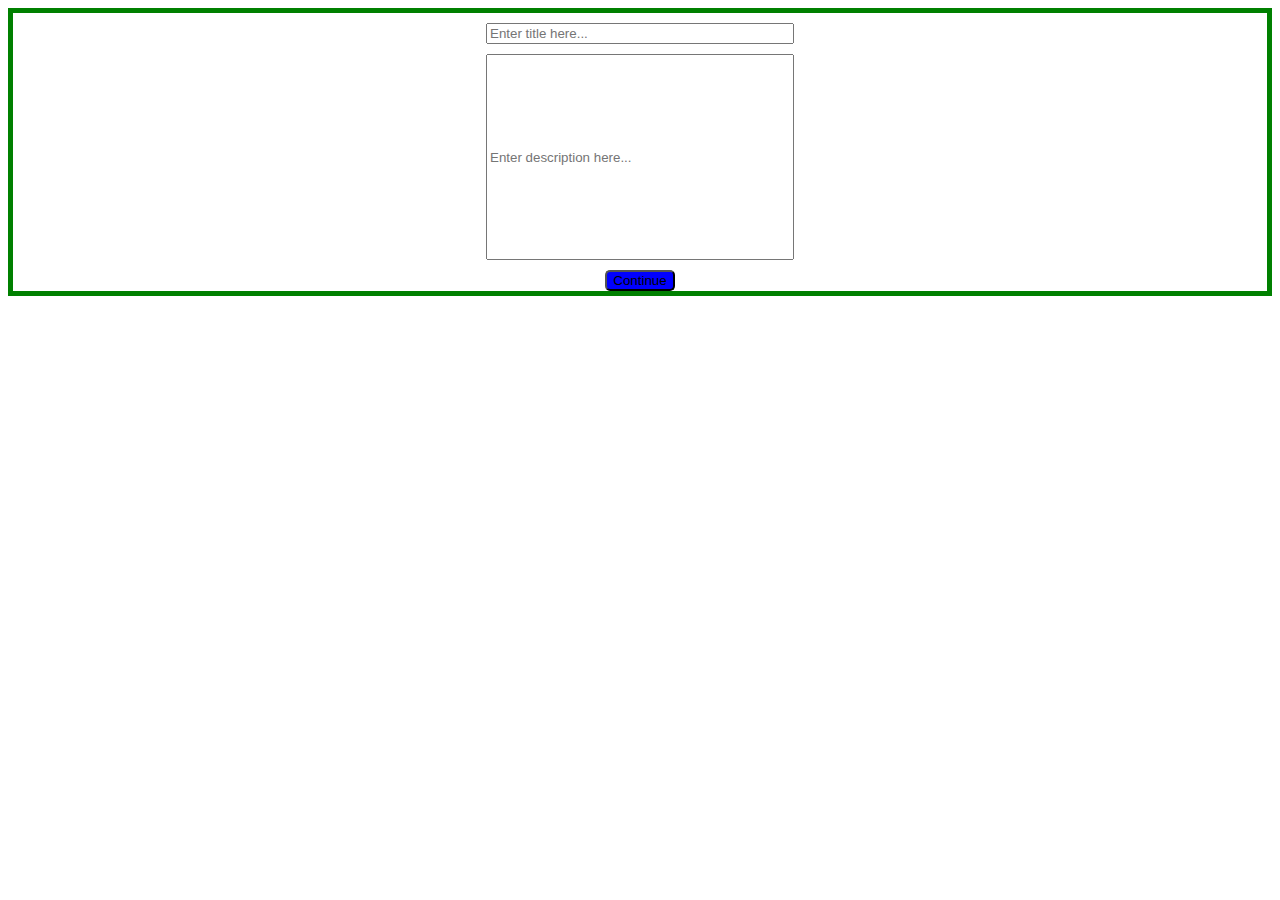
<file: add.html>
<!DOCTYPE html>
<html>

<head>
  <meta charset="utf-8">
  <meta name="viewport" content="width=device-width">
  <title>progress tracker</title>
  <link href="styling.css" rel="stylesheet" type="text/css" />
</head>

  <body>
    <div id="div">
      <input id="title" type=text placeholder="Enter title here...">
      <input id="des" type="text" placeholder="Enter description here...">
      <button id="hi" onclick="display()">Continue</button>
    </div>
    <script src="scripting.js"></script>
  </body>

</html>
</file>
<file: styling.css>
#div {
  border-style: solid;
  border-width: 5px;
  border-color: green;
  text-align: center;
}

#title {
  margin: 10px auto;
  font-family: sans-serif;
  width: 300px;
  display: block;
}

#des {
  margin: 10px auto;
  font-family: sans-serif;
  width: 300px;
  height: 200px;
  display: block;
}

#hi{
  background-color: blue;
  border-radius: 5px;
}
</file>
